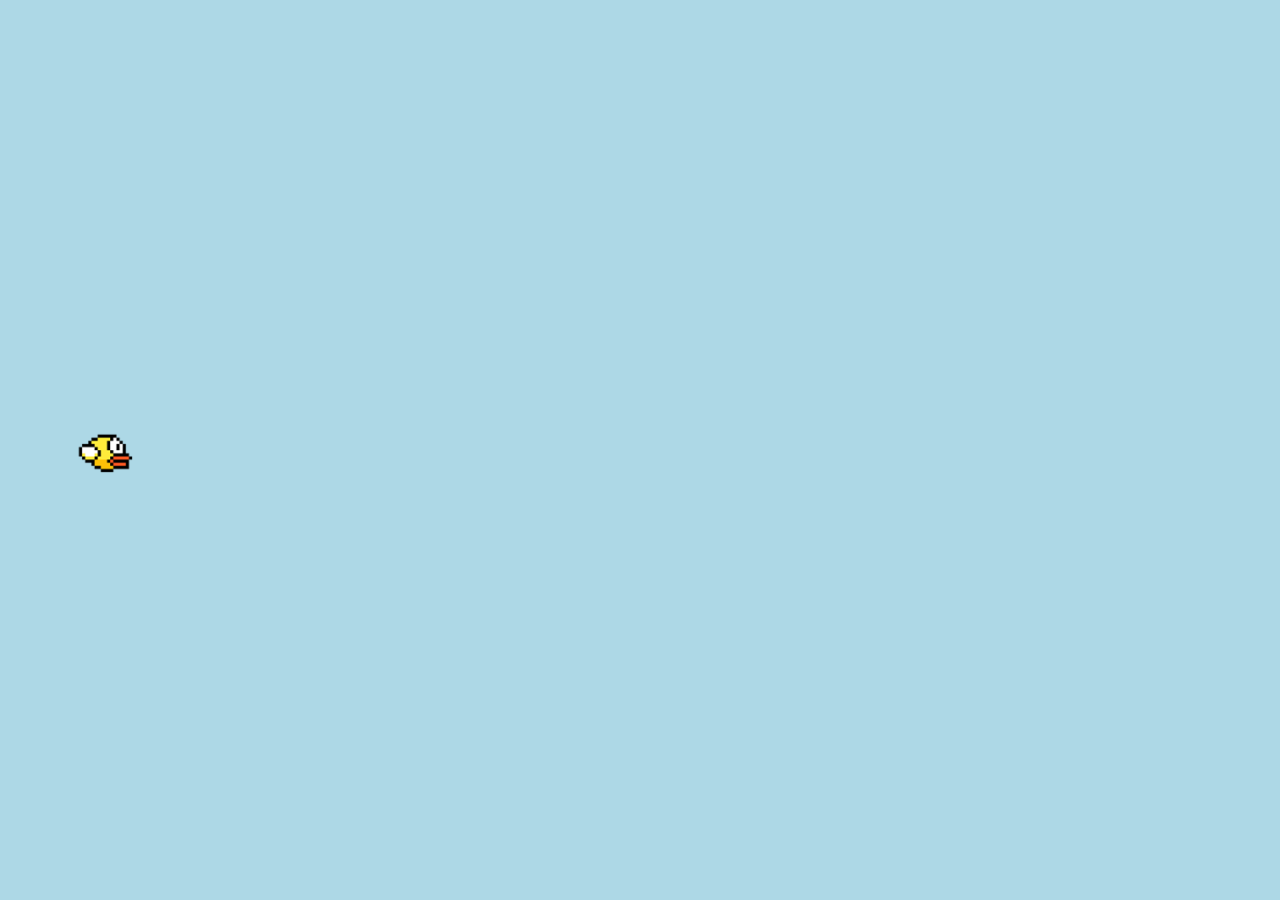
<file: src/index.html>
<!DOCTYPE html>
<html lang="en">
<head>
    <meta charset="UTF-8">
    <meta name="viewport" content="width=device-width, initial-scale=1.0">
    <title>Flappy Bird</title>    
    <link rel="stylesheet" href="styles.css">
</head>
<body>  
    <img id="bird" src="bird.png">  
    <span id = "score"><p></p></span>
    <div id = "gameOverUI"><p></p></div>
    <canvas id="myCanvas">Sorry, not available on your device</canvas>
    <script src="index.js"></script>
</body>
</html>
</file>
<file: src/styles.css>
body {
  margin: 0px;
  overflow: hidden;
}

img {
  height: 20px;
  width: 20px;
  display: none;
}
span,
span > p {
  margin-top: 20px;
  margin-left: 75%;
  width: 170px;
  font-size: 200%;
  position: absolute;
}
div {
  border-radius: 30px;
  background-color: beige;
  height: 150px;
  width: 400px;
  left: 50%;
  top: 50%;
  margin-left: -200px;
  margin-top: -75px;
  position: absolute;
  text-align: center;
  font-size: 150%;
  display: none;
}
canvas {
  background-color: lightblue;
}
</file>
